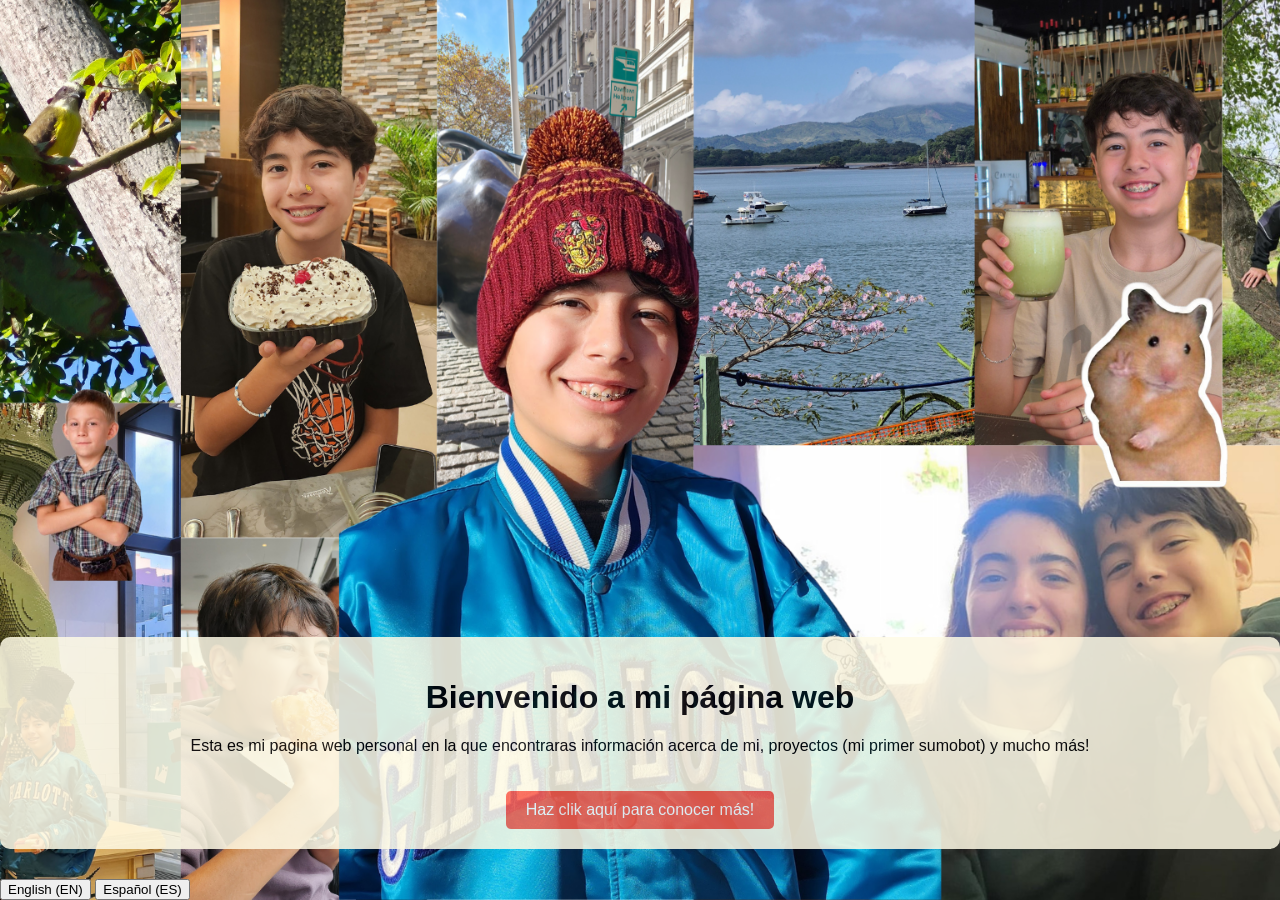
<file: index.html>
<!DOCTYPE html>
<html lang="es-AR">
<head>
    <meta charset="UTF-8">
    <meta name="viewport" content="width=device-width, initial-scale=1.0">
    <title>Mi Página Web</title>
    <link rel="stylesheet" href="style.css">
</head>
<body>

    <div class="description">
        <h1 data-section="descripcion" data-value="title">Bienvenido a mi página web</h1>
        
        <p data-section="descripcion" data-value="text">
            Esta es mi pagina web personal en la que encontraras información acerca de mi, proyectos (mi primer sumobot) y mucho más!
        </p>
        
        <a href="aboutme.html" class="boton-redireccion" data-section="boton-redirection" data-value="title">
            Haz clik aquí para conocer más!
        </a>
    </div>
    <div>
        <img src="hamster.png" alt="Hámster" class="decoracion-hamster">
        <img src="Malcome.png" alt="Malcome" class="decoracion-malcome">
    </div>

    <div class="lenguaje" style="margin-top: 30px;">
        <button class="lang-button" data-language="en">English (EN)</button>
        <button class="lang-button" data-language="es">Español (ES)</button>
    </div>

    <script src="script.js"></script>
</body>
</html>
</file>
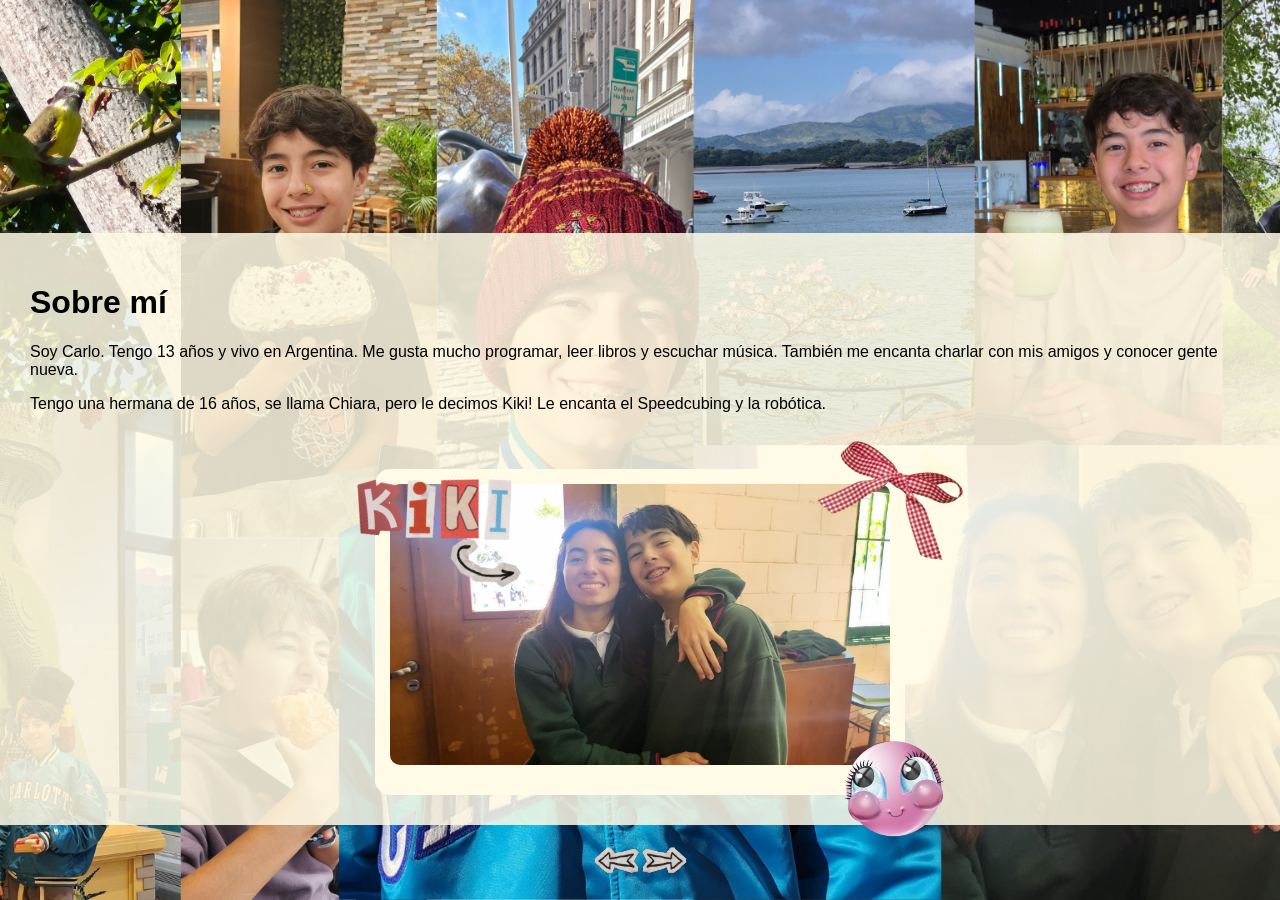
<file: aboutme.html>
<!DOCTYPE html>
<html lang="en">
<head>
    <meta charset="UTF-8">
    <meta name="viewport" content="width=device-width, initial-scale=1.0">
    <title>about Carlo</title>
    <link rel="stylesheet" href="style.css">
</head>
<body class="aboutcarlo">
    <div class="sobremi">
        <div class="textosobremi">
            <h1 data-section="textosobremi" data-value="title">Sobre mí</h1>
            <p data-section="textosobremi" data-value="text1">Soy Carlo. Tengo 13 años y vivo en Argentina. Me gusta mucho programar, leer libros y escuchar música. También me encanta charlar con mis amigos y conocer gente nueva.</p>
            <p data-section="textosobremi" data-value="text2">Tengo una hermana de 16 años, se llama Chiara, pero le decimos Kiki! Le encanta el Speedcubing y la robótica.</p>
        </div>

<div class="cardfoto">
            <img src="kikiycarlo.jpeg" alt="Chiara es mi hermana favorita" class="fotokiki">
            <img src="Kiki.png" alt="kiki" class="kiki-flecha">
            <img src="FELIZ.png" alt="Carita Feliz" class="carita-feliz">
            <img src="moño.png" alt="moño" class="moño">
        </div>
    </div>
       
    <div class="movimiento">
        <div class="volver">
            <a href="index.html" class="boton-atras">
                <img src="flecha.png" alt="Flecha">
            </a>
        </div>
        <div class="siguiente">
            <a href="sumobot.html">
                <img src="flecha derecha.png" alt="flecha">
            </a>
        </div>
    </div>
    <script src="script.js"></script>
</body>
</html>
</file>
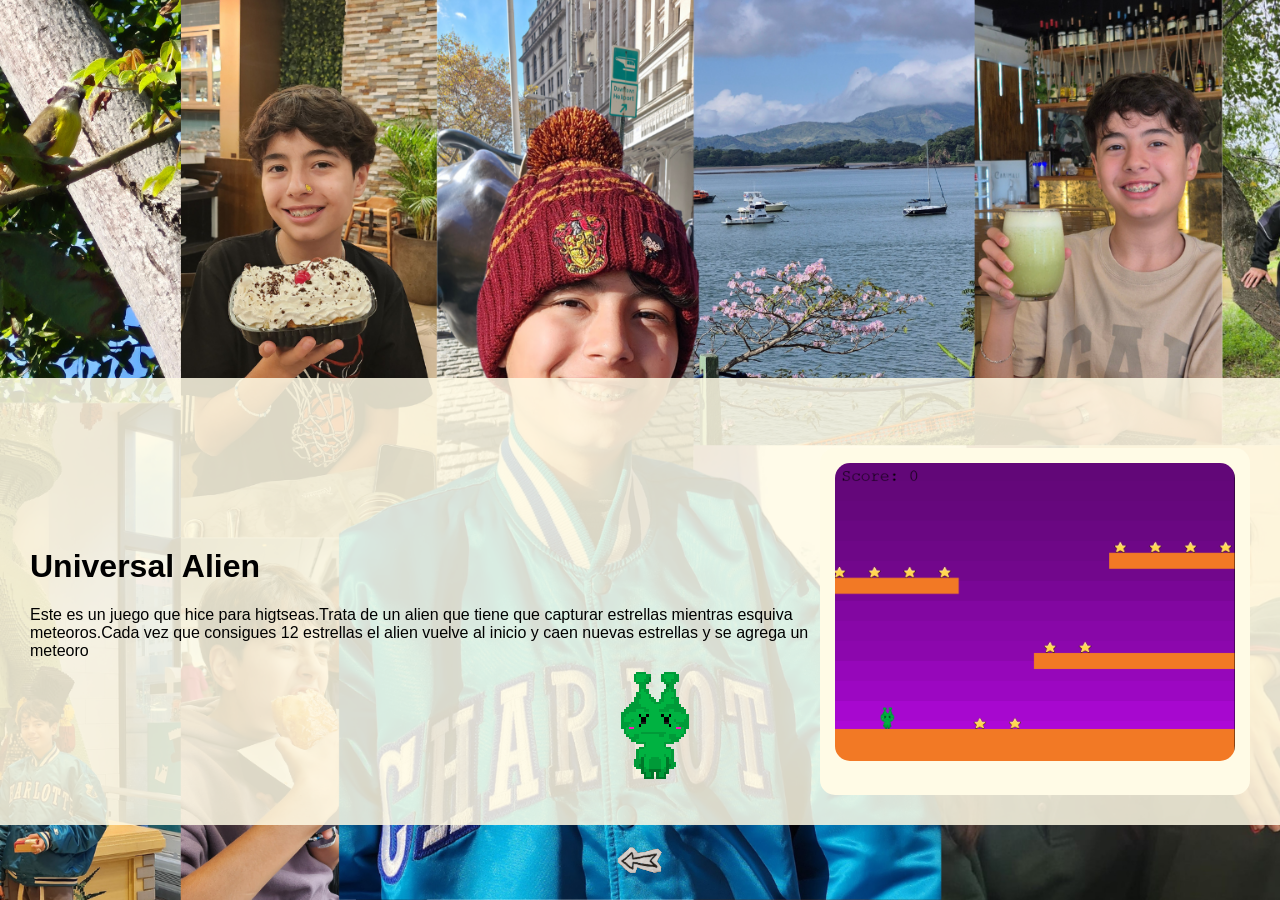
<file: juego.html>
<!DOCTYPE html>
<html lang="en">
<head>
    <meta charset="UTF-8">
    <meta name="viewport" content="width=device-width, initial-scale=1.0">
    <title>Juego</title>
    <link rel="stylesheet" href="style.css">
</head>
<body class="juego">
    <div class="personaje">
        <div id="player" class="sprite-quieto"></div>
    </div>

    <div class="game">
        <div class="juegito">
            <h1 data-section="juegito" data-value="title">Universal Alien</h1>
            <p data-section="juegito" data-value="text">Este es un juego que hice para higtseas.Trata de un alien que tiene que capturar estrellas mientras esquiva meteoros.Cada vez que consigues 12 estrellas el alien vuelve al inicio y caen nuevas estrellas y se agrega un meteoro</p>
       </div>
       <div class="juegofoto">
            <img src="fotojuego.png" alt="imagenjuego" class="screenshotjuego">
       </div>
    </div>

       <div class="movimiento">
        <div class="volver">
            <a href="sumobot.html" class="boton-atras">
                <img src="flecha.png" alt="Flecha">
            </a>
        </div>

        </div>
    </div>
    <script src="script.js"></script>
</body>
</html>
</file>
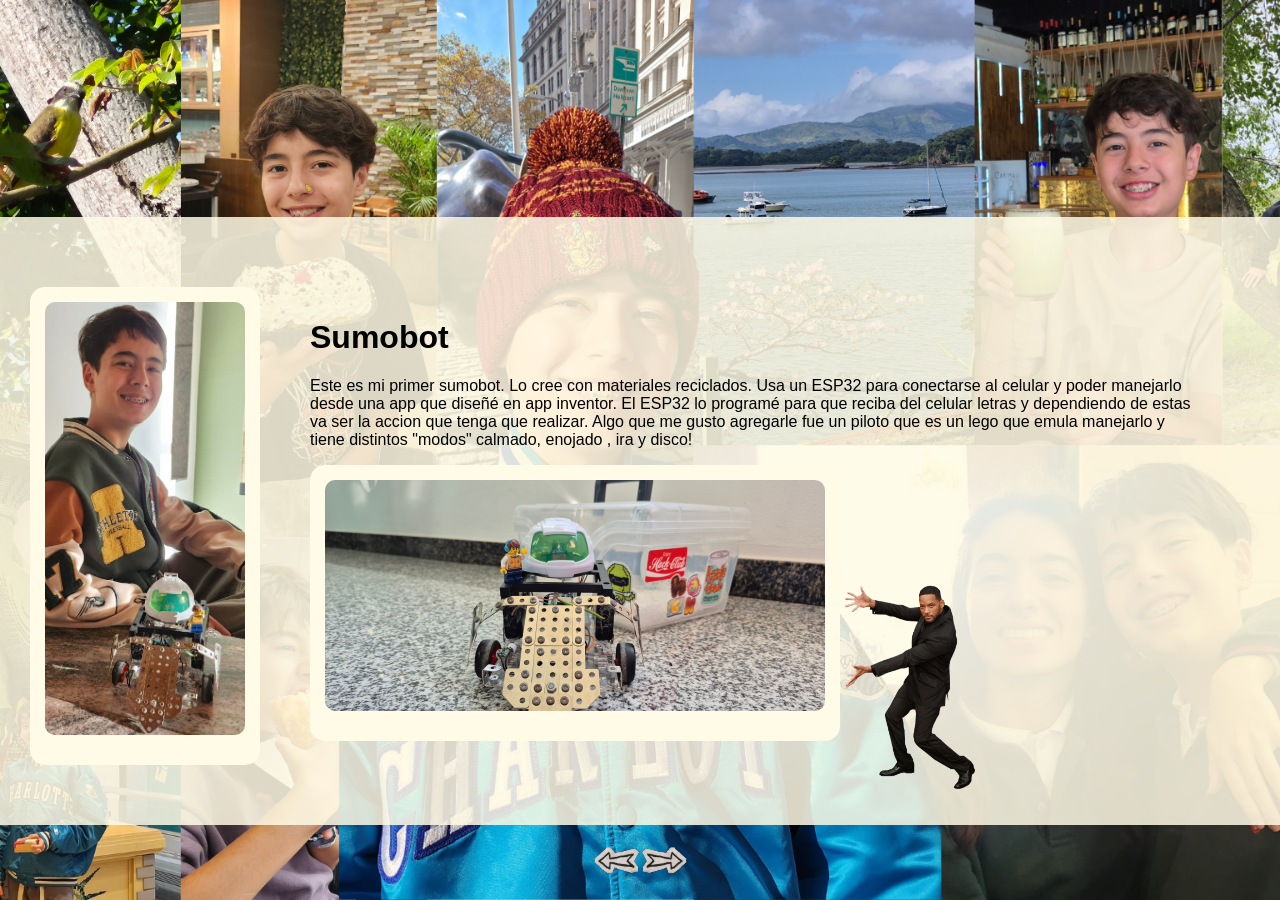
<file: sumobot.html>
<!DOCTYPE html>
<html lang="en">
<head>
    <meta charset="UTF-8">
    <meta name="viewport" content="width=device-width, initial-scale=1.0">
    <title>sumobot</title>
    <link rel="stylesheet" href="style.css">
</head>
<body class="sumobot">
    <div class="primersumobot">
        <div class="sumofoto">
            <img src="fotosumo.jpeg" alt="Sumobot supercool" class="Robot"> 
        </div>

        <div class="Caracteristicas">
            <h1 data-section="Caracteristicas" data-value="title">Sumobot</h1>
            <p data-section="Caracteristicas" data-value="text">Este es mi primer sumobot. Lo cree con materiales reciclados. Usa un ESP32 para conectarse al celular y poder manejarlo desde una app que diseñé en app inventor. El ESP32 lo programé para que reciba del celular letras y dependiendo de estas va ser la accion que tenga que realizar. Algo que me gusto agregarle fue un piloto que es un lego que emula manejarlo y tiene distintos "modos" calmado, enojado , ira y disco!</p>
            
            <div class="sumo2">
                <img src="67.jpg" alt="sumobotfoto" class="RobotDos">
                <img src="Tachan.png" alt="Cool" class="Genial">
            </div>
        </div>
    </div>

    <div class="movimiento">
        <div class="volver">
            <a href="aboutme.html" class="boton-atras">
                <img src="flecha.png" alt="Flecha">
            </a>

        </div>
        <div class="siguiente">
            <a href="juego.html">
                <img src="flecha derecha.png" alt="Flecha">
            </a>
        </div>
    </div>
    
    <script src="script.js"></script>
</body>
</html>
</file>
<file: style.css>
html {
    height: 100%;
}

body {
    font-family: Arial, Helvetica, sans-serif;
    min-height: 100%;
    width: 100%;       
    margin: 0;
    display: flex;
    flex-direction: column;   
    background: url(Diseño\ sin\ título.png) center center;
    background-size: cover;
    justify-content: flex-end;
}

.decoracion-hamster {
    position: absolute;
    width: 250px;
    height: auto;
    top: 260px;
    right: 0px;
}

.decoracion-malcome{
    position: absolute;
    width: 250px;
    height: auto;
    top: 360px;
    left: -40px;
}

.inicio{
    justify-content: center;
    align-items: end;
}

.description{
    text-align: center;
    padding: 20px;
    background-color: #FFFBE6;
    opacity: 85%;
    border-radius: 10px;
    box-shadow: 0 4px 8px #000(0, 0, 0, 0.1);
}

.boton-redireccion{
    background-color: #FD5E4B;
    color: white;
    padding: 10px 20px;
    display: inline-block;
    margin-top: 20px;
    border-radius: 5px;
    text-decoration: none;
}
.boton-redireccion:hover{
    background-color: #ff4f3b;
}

.sobremi {
    text-align: start;
    padding: 30px;
    width: 100%;
    box-sizing: border-box;
    background-color: rgba(255, 251, 230, 0.85);
    display: flex;
    flex-direction: column;
    align-items: center;   
}

.aboutcarlo{
    align-items: center;
    display: flex;
    flex-direction: column;
}

.fotokiki{
    width: 500px;
    height: auto;
    display: block;
    border-radius: 10px;
}

.cardfoto{
    padding: 15px;
    border-radius: 15px;
    padding-bottom: 30px;
    background-color: #FFFBE6;
    margin-top: 40px;
    position: relative;
}
.kiki-flecha {
    position: absolute;
    width: 200px; 
    height: auto;
    top: -1px;  
    right: 355px; 
    transform: rotate(12deg); 
}

.carita-feliz {
    position: absolute;
    width: 140px;
    height: auto;
    top: 250px;
    right: -59px;
    transform: rotate(-10deg);
}
.moño{
    position: absolute;
    width: 140px;
    height: auto;
    top: -40px;
    right: -59px;
    transform: rotate(25deg);
}

.volver{
    align-items: start;
    display: block;
    justify-content: start;
    padding: 01px;
}

.movimiento{
    align-items: center;
    display: flex;
    flex-direction: row;
    margin-top: 20px;
    margin-bottom: 20px;
}

.primersumobot {
    text-align: start;
    padding: 30px;
    width: 100%;
    box-sizing: border-box;
    background-color: rgba(255, 251, 230, 0.85);
    display: flex;
    flex-direction: row;
    align-items: flex-start;   
}

.Caracteristicas{
    margin: 50px;
}

.sumobot{
    display: flex;
    flex-direction: column;
    align-items: center;
}

.sumofoto{
    padding: 15px;
    border-radius: 15px;
    padding-bottom: 30px;
    background-color: #FFFBE6;
    margin-top: 40px;
}

.Robot{
    width: 200px;
    height: auto;
    display: block;
    border-radius: 10px;
}

.RobotDos{
    width: 500px;
    height: auto;
    display: block;
    border-radius: 10px;
}


.sumo2{
    padding: 15px;
    border-radius: 15px;
    padding-bottom: 30px;
    background-color: #FFFBE6;
    display: inline-block;
    position: relative;
}

.Genial {
    position: absolute;
    width: 200px; 
    height: auto;
    top: 120px; 
    left: 500px;
}

.game{
    text-align: start;
    padding: 30px;
    width: 100%;
    box-sizing: border-box;
    background-color: rgba(255, 251, 230, 0.85);
    display: flex;
    flex-direction: row;
    align-items: center;   
}

.Caracteristicas{
    margin: 50px;
}

.juego{
    display: flex;
    flex-direction: column;
    align-items: center;
    position: relative;
}

.screenshotjuego{
    width: 400px;
    height: auto;
    border-radius: 15px;
}

.juegofoto{
    padding: 15px;
    border-radius: 15px;
    padding-bottom: 30px;
    background-color: #FFFBE6;
    margin-top: 40px;
}

#player {
    width: 32px;          
    height: 48px;         
    background-image: url('dude.png');
    background-repeat: no-repeat;
    margin-top: 20px;
    image-rendering: pixelated; 
    transform: scale(2.5);      
    cursor: pointer;
    transition: filter 0.3s;

    background-position: -128px 0px;

    position: fixed;
    left: 50%;
    top: 75%;
    z-index: 9999;
}

#player:hover {
    filter: brightness(1.2); 
}


.correr-izquierda {
    animation: 
        animar-izquierda 0.4s steps(4) infinite,
        viaje-izquierda 2s linear infinite;
}

@keyframes animar-izquierda {
    from {background-position: 0px 0px;}
    to {background-position: -128px 0px;}
}

@keyframes viaje-izquierda {
    from {left: 100%;}
    to {left: -50px;}
}

.correr-derecha {
    animation: 
        animar-izquierda 0.4s steps(4) infinite,
        viaje-izquierda 4s linear infinite;
}

@keyframes animar-derecha {
    from {background-position: -160px 0px;}
    to {background-position: -288px 0px;}
}

@keyframes viaje-derecha {
    from {left: 50px;}
    to {left: 100%;}
}

.languages{
    display: flex;
    gap: .25rem;
}
lang-button{
   background-color: transparent;
   font-size: 1rem;
    border: none;
    cursor: pointer;

}

.fondotexto {
    text-align: start;
    padding: 30px;
    width: 100%;
    box-sizing: border-box;
    background-color: rgba(255, 251, 230, 0.85);
    display: flex;
    flex-direction: row;
    align-items: flex-start;   
}
</file>
